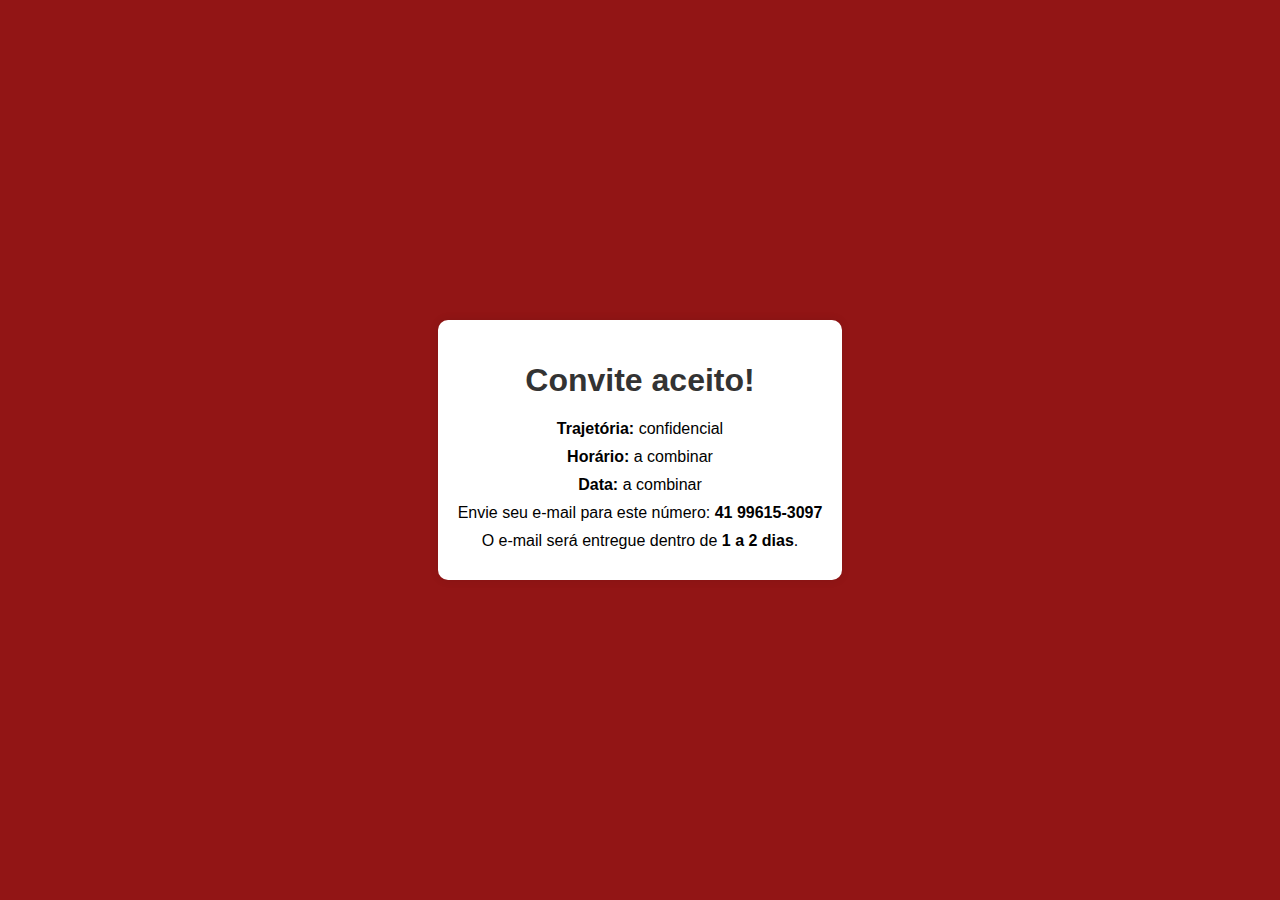
<file: botafujao/botaofujao/site2.html>
<!DOCTYPE html>
<html lang="pt-BR">
<head>
  <meta charset="UTF-8">
  <meta name="viewport" content="width=device-width, initial-scale=1.0">
  <title>Confirmação de Encontro</title>
  <link rel="stylesheet" href="style.css">
</head>
<body>
  <div class="panel">
    <h1>Convite aceito!</h1>
    <p><strong>Trajetória:</strong> confidencial</p>
    <p><strong>Horário:</strong> a combinar</p>
    <p><strong>Data:</strong> a combinar</p>
    <p>Envie seu e-mail para este número: <strong>41 99615-3097</strong></p>
    <p>O e-mail será entregue dentro de <strong>1 a 2 dias</strong>.</p>
  </div>
</body>
</html>
</file>
<file: botafujao/botaofujao/style.css>
body {
    font-family: Arial, sans-serif;
    margin: 0;
    padding: 0;
    display: flex;
    justify-content: center;
    align-items: center;
    height: 100vh;
    background-color: #921515;
  }
  
  .panel {
    background-color: #fff;
    border-radius: 10px;
    padding: 20px;
    box-shadow: 0 0 10px rgba(0, 0, 0, 0.1);
    text-align: center;
  }
  
  .panel h1 {
    color: #333;
  }
  
  .panel p {
    margin: 10px 0;
  }
  
  .panel strong {
    font-weight: bold;
  }
</file>
